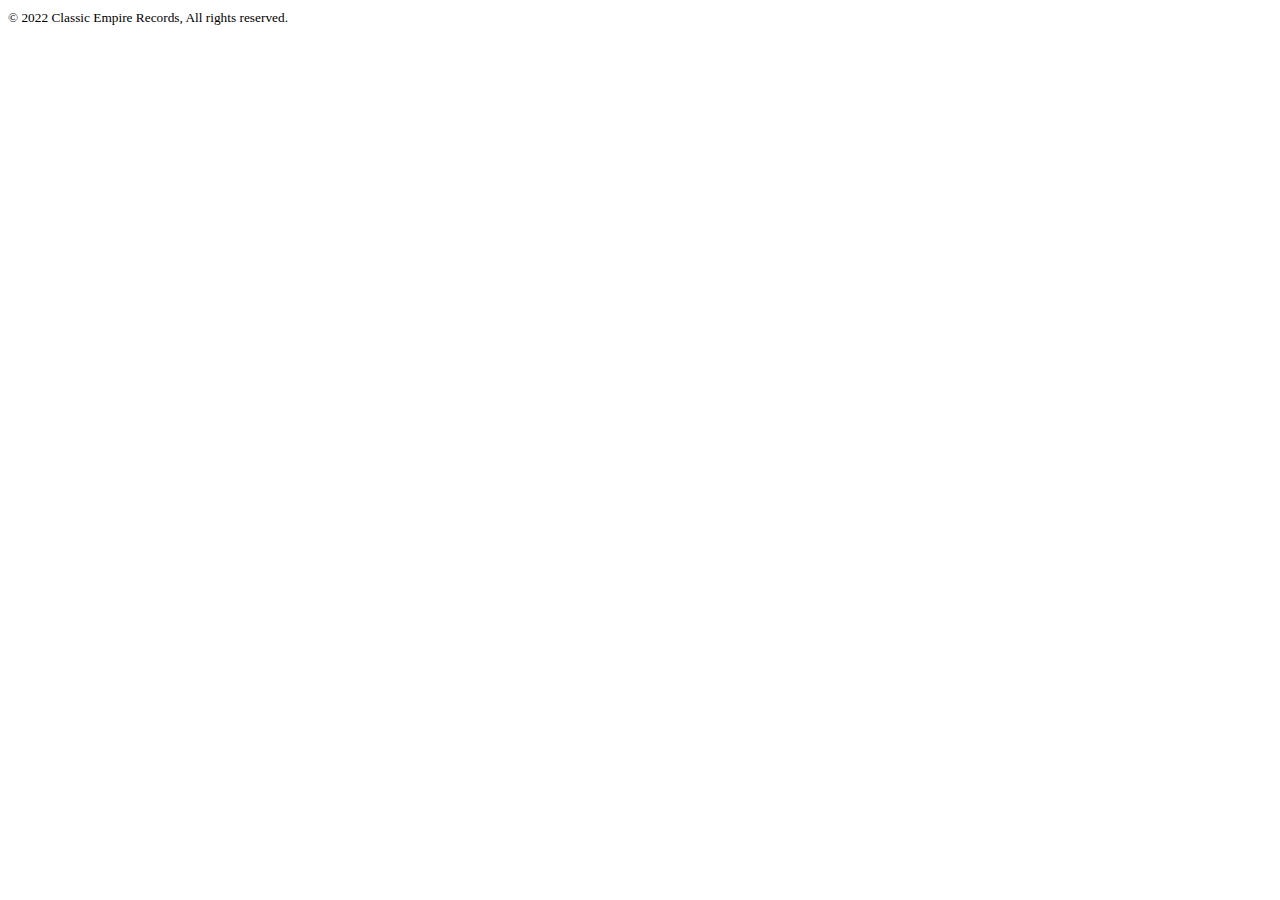
<file: pages/footer.html>
<!DOCTYPE html>
<html lang="en">
<head>
    <meta charset="UTF-8">
    <meta http-equiv="X-UA-Compatible" content="IE=edge">
    <meta name="viewport" content="width=device-width, initial-scale=1.0">
    <title>Document</title>
</head>
<body>
    <footer>
        <small>
            © 2022 Classic Empire Records, All rights reserved. 
        </small>
        <div class="socials" >
            <span class="iconify" data-aos="fade-up" data-icon="ic:baseline-email" style="color: #f58632;"></span>
            <span class="iconify" data-aos="fade-up-delay-2s"  data-icon="entypo-social:facebook-with-circle" style="color: #f58632;"></span>
            <span class="iconify" data-icon="ant-design:twitter-circle-filled" style="color: #f58632;"></span>
            <span class="iconify" data-icon="bxl:instagram-alt" style="color: #f58632;"></span>
        </div>
    </footer>
</body>
</html>
</file>
